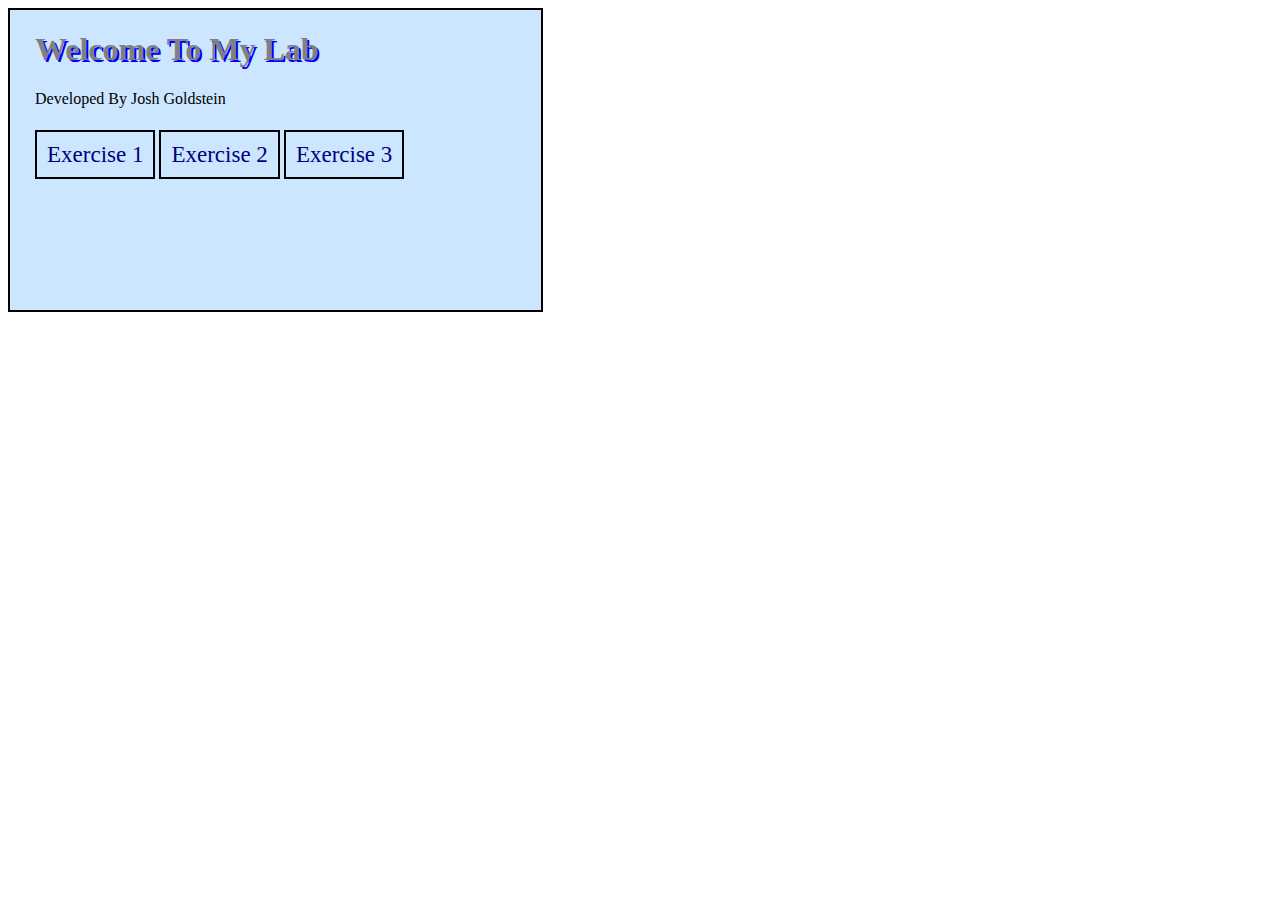
<file: index.html>
<html>

<head>
<title>
  Exercise 5
</title>

<style>
a{
  text-decoration: none;
  border: 2px solid black;
  padding : 10px;
  color: navy;
  font-size: 23px;
  font-family: cursive;
}

#header{
  font-family: cursive;
  color: gray;
  text-shadow: 2px 2px blue;
}

#container{
  background-color: #cce6ff;
  border: 2px solid black;
  height: 300px;
  width: 40%;
  padding-left: 25px;
}
</style>

</head>


<body>
  <div id = 'container'>
    <h1 id = 'header'>Welcome To My Lab</h1>
    <p>Developed By Josh Goldstein</p>
    <br>
    <a href = '../~j861g391/ex1/index.html'>Exercise 1</a>
    <a href = '../~j861g391/ex2/index.html'>Exercise 2</a>
    <a href = '../~j861g391/ex3/customerFrontend.html'>Exercise 3</a>
  </div>
</body>



</html>
</file>
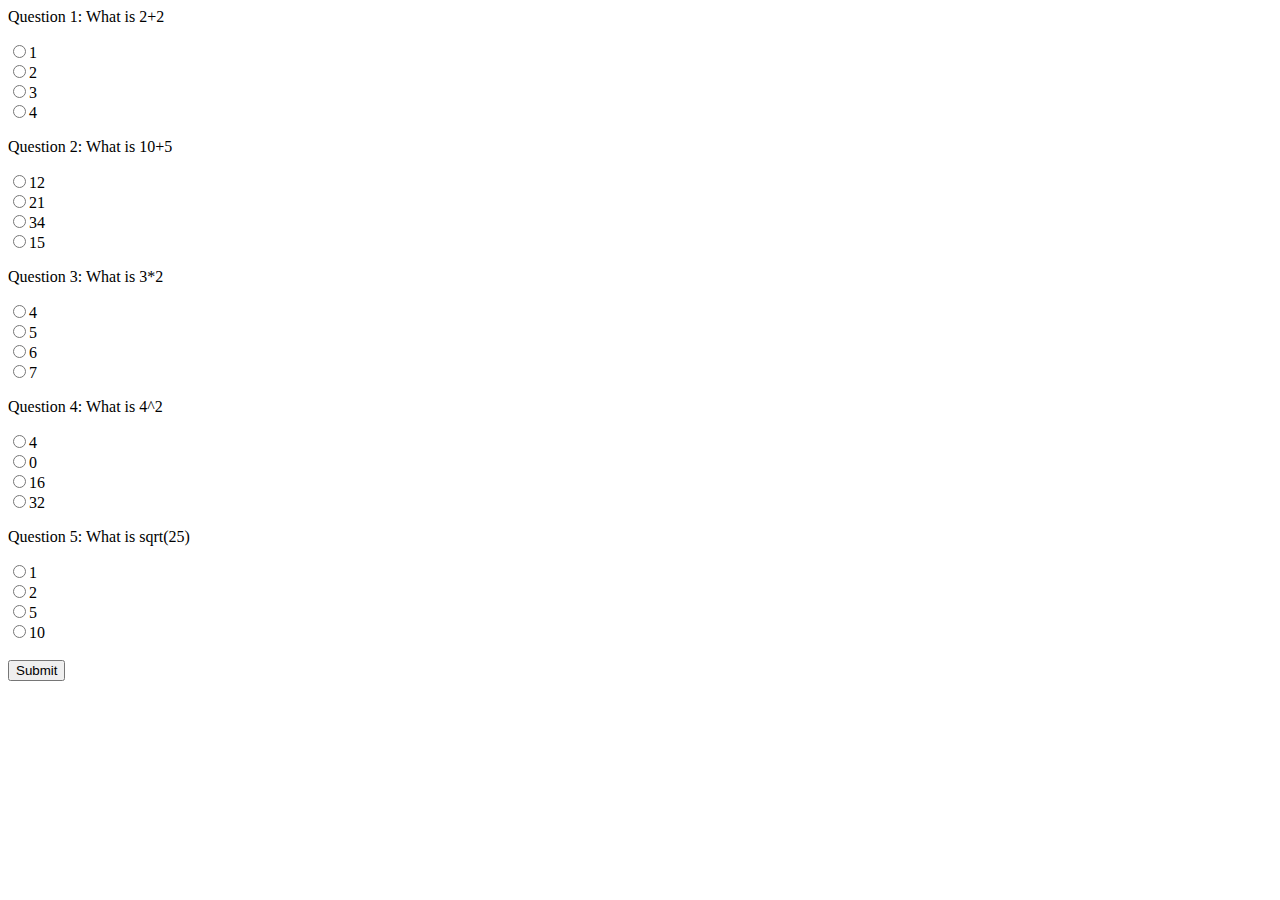
<file: ex2/index.html>
<html>
<head>
</head>
<body>
  <form action="script.php" method="post">
  <p>Question 1: What is 2+2</p>
  <input type="radio" name = "q1" value = "1"><label>1<label><br>
  <input type="radio" name = "q1" value = "2"><label>2<label><br>
  <input type="radio" name = "q1" value = "3"><label>3<label><br>
  <input type="radio" name = "q1" value = "4"><label>4<label><br>

  <p>Question 2: What is 10+5</p>
  <input type="radio" name = "q2" value = "12"><label>12<label><br>
  <input type="radio" name = "q2" value = "21"><label>21<label><br>
  <input type="radio" name = "q2" value = "34"><label>34<label><br>
  <input type="radio" name = "q2" value = "15"><label>15<label><br>

  <p>Question 3: What is 3*2</p>
  <input type="radio" name = "q3" value = "4"><label>4<label><br>
  <input type="radio" name = "q3" value = "5"><label>5<label><br>
  <input type="radio" name = "q3" value = "6"><label>6<label><br>
  <input type="radio" name = "q3" value = "7"><label>7<label><br>

  <p>Question 4: What is 4^2</p>
  <input type="radio" name = "q4" value = "4"><label>4<label><br>
  <input type="radio" name = "q4" value = "0"><label>0<label><br>
  <input type="radio" name = "q4" value = "16"><label>16<label><br>
  <input type="radio" name = "q4" value = "32"><label>32<label><br>

  <p>Question 5: What is sqrt(25)</p>
  <input type="radio" name = "q5" value = "1"><label>1<label><br>
  <input type="radio" name = "q5" value = "1"><label>2<label><br>
  <input type="radio" name = "q5" value = "5"><label>5<label><br>
  <input type="radio" name = "q5" value = "10"><label>10<label><br>

  <br>

  <input type="submit">
  </form>
</body>
</html>
</file>
